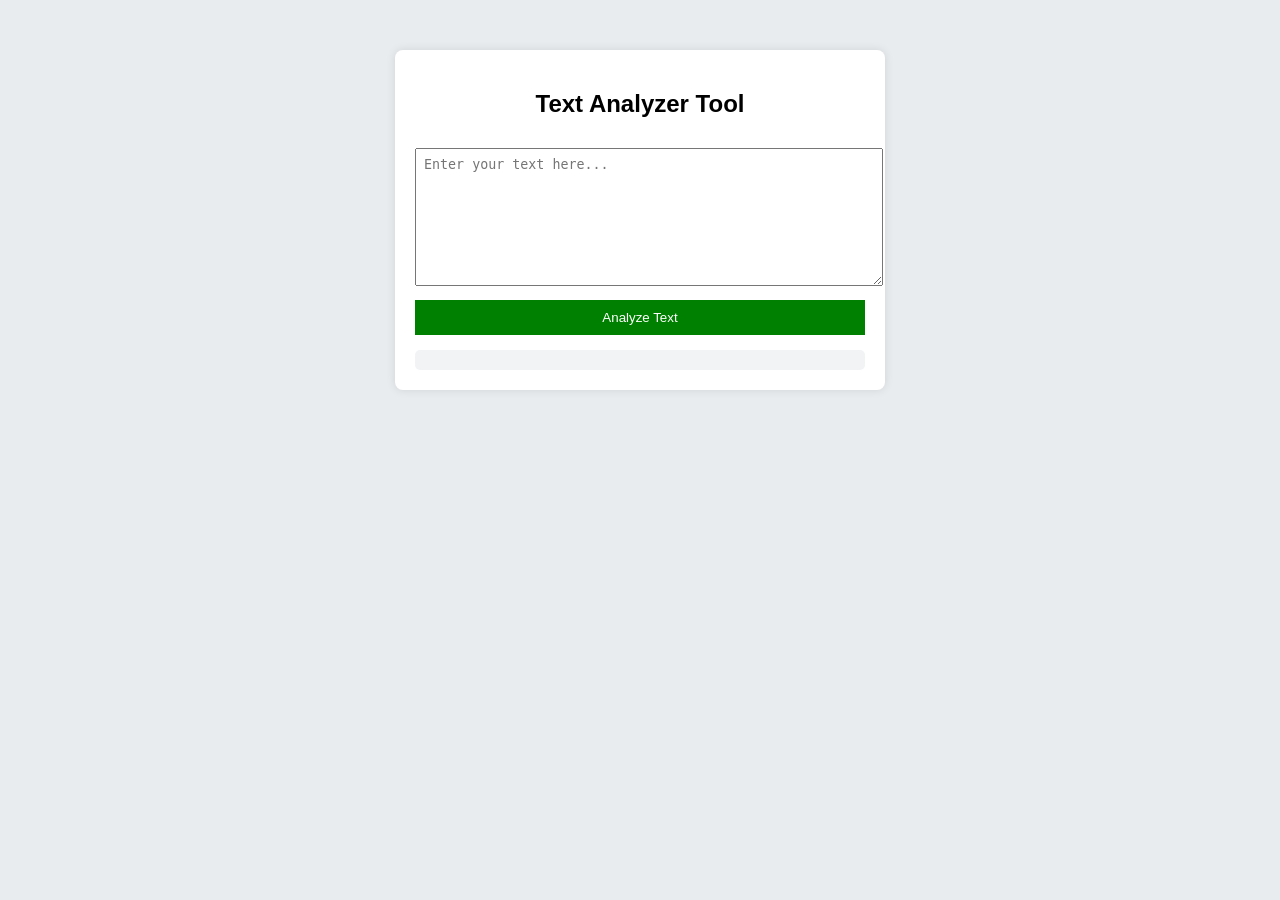
<file: LT 5/index.html>
<!DOCTYPE html>
<html lang="en">
<head>
    <meta charset="UTF-8">
    <title>Text Analyzer</title>
    <link rel="stylesheet" href="style.css">
</head>
<body>

<div class="container">
    <h2>Text Analyzer Tool</h2>

    <textarea id="textInput" placeholder="Enter your text here..."></textarea>

    <button id="analyzeBtn">Analyze Text</button>

    <div id="output"></div>
</div>

<script src="script.js"></script>
</body>
</html>
</file>
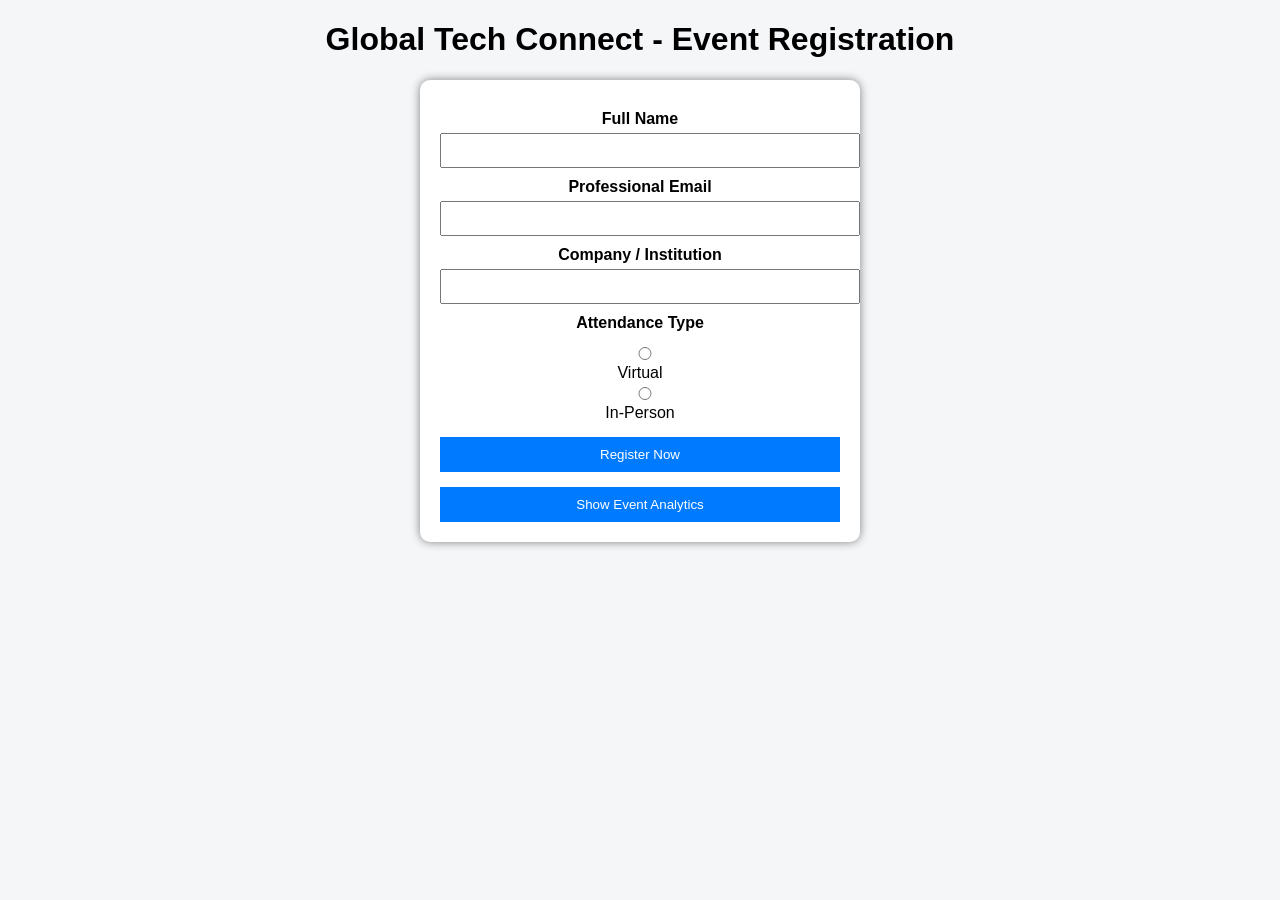
<file: Lab Exam/lab exam.html>
<!DOCTYPE html>
<html>
<head>
<title>Global Tech Connect Event</title>
<link rel="stylesheet" href="lab exam.css">
</head>

<body>

<h1>Global Tech Connect - Event Registration</h1>

<div class="form-container">

<form id="registrationForm">

<label>Full Name</label>
<input type="text" id="name">
<span class="error" id="nameError"></span>

<label>Professional Email</label>
<input type="text" id="email">
<span class="error" id="emailError"></span>

<label>Company / Institution</label>
<input type="text" id="company">

<label>Attendance Type</label>

<div class="radio">
<input type="radio" name="attendance" value="Virtual"> Virtual
<input type="radio" name="attendance" value="InPerson"> In-Person
</div>

<span class="error" id="attendanceError"></span>

<button type="submit">Register Now</button>

</form>

<button id="analyticsBtn">Show Event Analytics</button>

<div id="analyticsPanel" class="analytics">

<p>Total Registrants: <span id="total">0</span></p>
<p>Virtual Attendees: <span id="virtual">0</span></p>
<p>In-Person Attendees: <span id="inperson">0</span></p>

</div>

</div>

<script src="lab exam.js"></script>

</body>
</html>
</file>
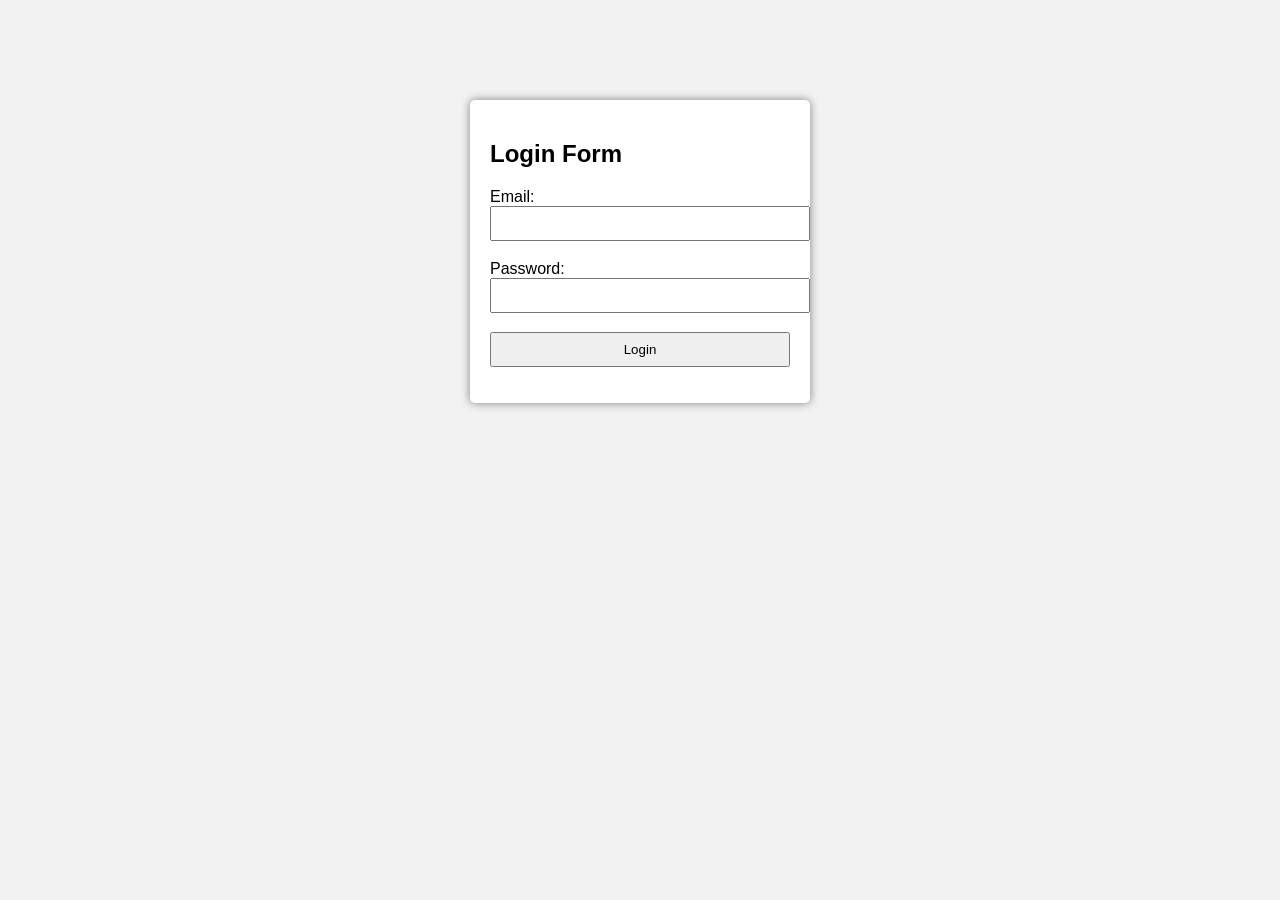
<file: Lab task 2/task2.html>
<!DOCTYPE html>
<html>
<head>
    <title>Login Form</title>
    <link rel="stylesheet" href="task2.css">
</head>
<body>
 
    <div class="container">
        <h2>Login Form</h2>
 
        <form id="loginForm">
            <label>Email:</label>
            <input type="text" id="email">
            <p id="emailError" class="error"></p>
 
            <label>Password:</label>
            <input type="password" id="password">
            <p id="passwordError" class="error"></p>
 
            <button type="submit">Login</button>
        </form>
 
        <p id="attemptCount"></p>
    </div>
 
    <script src="task2.js"></script>
</body>
</html>
</file>
<file: LT 5/style.css>
body {
    font-family: Arial;
    background: #e9ecef;
    display: flex;
    justify-content: center;
    margin-top: 50px;
}

.container {
    background: white;
    padding: 20px;
    width: 450px;
    border-radius: 8px;
    box-shadow: 0 0 10px rgba(0,0,0,0.1);
}

h2 {
    text-align: center;
}

textarea {
    width: 100%;
    height: 120px;
    padding: 8px;
    margin-top: 10px;
}

button {
    width: 100%;
    padding: 10px;
    margin-top: 10px;
    background: green;
    color: white;
    border: none;
    cursor: pointer;
}

button:hover {
    background: darkgreen;
}

#output {
    margin-top: 15px;
    background: #f1f3f5;
    padding: 10px;
    border-radius: 5px;
}
</file>
<file: Lab Exam/lab exam.css>
body
{
font-family: Arial;
background:#f4f6f8;
text-align:center;
}

.form-container
{
width:400px;
margin:auto;
background:white;
padding:20px;
border-radius:10px;
box-shadow:0 0 10px gray;
}

label
{
display:block;
margin-top:10px;
font-weight:bold;
}

input
{
width:100%;
padding:8px;
margin-top:5px;
}

.radio
{
margin-top:10px;
}

button
{
margin-top:15px;
padding:10px;
background:#007bff;
color:white;
border:none;
width:100%;
cursor:pointer;
}

button:hover
{
background:#0056b3;
}

.error
{
color:red;
font-size:12px;
}

.analytics
{
margin-top:20px;
display:none;
background:#eef2f7;
padding:10px;
border-radius:5px;
}
</file>
<file: Lab task 2/task2.css>
body {
    font-family: Arial;
    background-color: #f2f2f2;
}
 
.container {
    width: 300px;
    margin: 100px auto;
    padding: 20px;
    background: white;
    border-radius: 5px;
    box-shadow: 0px 0px 10px gray;
}
 
input {
    width: 100%;
    padding: 8px;
    margin-bottom: 5px;
}
 
button {
    width: 100%;
    padding: 8px;
}
 
.error {
    color: red;
    font-size: 14px;
}
</file>
